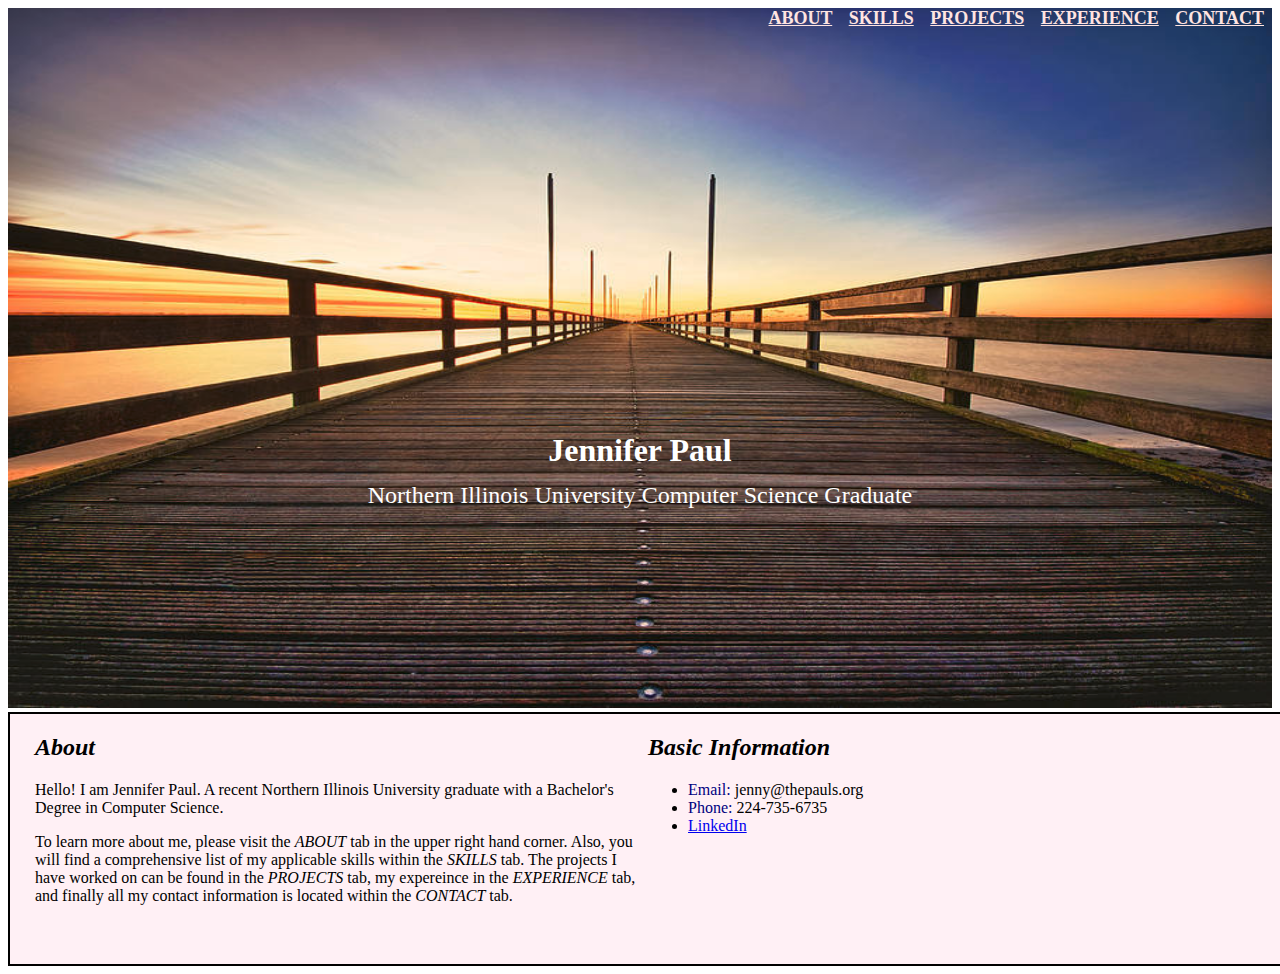
<file: index.html>
<!-- Jennifer Paul; created May 14, 2020 -->
<!DOCTYPE html>
<html>
  <head>
      <link rel="stylesheet" type="text/css" href="index.css">
      <meta charset="utf-8">
      <meta name="viewport" content="width=device-width, initial-scale=1, shrink-to-fit=no">
      <link rel="stylesheet" hre"https://maxcdn.bootstrapcdn.com/bootstrap/4.0.0/css/bootstrap.min.css">
      <title>Jennifer Paul, BS in Computer Science</title>
  </head>
  <div>
    <body>
      <div>
        <div class="container">
          <img id="banner" src="header-bridge.jpg">
          <div class="centered">Jennifer Paul</div>
          <div class="underneath">Northern Illinois University Computer Science Graduate</div>
          <div class="upper-right">
            <a href="about.html" style="color:#FFE4E1;">ABOUT</a>
            <a href="skills.html" style="color:#FFE4E1;">SKILLS</a>
            <a href="https://github.com/jennyepaul?tab=repositories" style="color:#FFE4E1;">PROJECTS</a>
            <a href="experience.html" style="color:#FFE4E1;">EXPERIENCE</a>
            <a href="skills.html" style="color:#FFE4E1;">CONTACT</a>
          </div>
      </div>
      <div class="row">
        <div class="column">
            <h2><i>About</i></h2>
            <p>Hello! I am Jennifer Paul. A recent Northern Illinois
            University graduate with a Bachelor's Degree in Computer Science.</p>
            <p>To learn more about me, please visit the <i>ABOUT</i> tab in the upper
              right hand corner. Also, you will find a comprehensive list of my applicable
              skills within the <i>SKILLS</i> tab. The projects I have worked on can be found
              in the <i>PROJECTS</i> tab, my expereince in the <i>EXPERIENCE</i> tab, and finally
              all my contact information is located within the <i>CONTACT</i> tab.
            </p>
        </div>
        <div class="column">
            <h2><i>Basic Information</i></h2>
              <ul>
                <li><span style="color:#000080">Email:</span> jenny@thepauls.org
                <li><span style="color:#000080">Phone:</span> 224-735-6735
                <li><a href="https://www.linkedin.com/in/jennifer-paul-380126181/">LinkedIn</a>
              </ul>
        </div>
      </div>
    </body>
    </div>
</html>
</file>
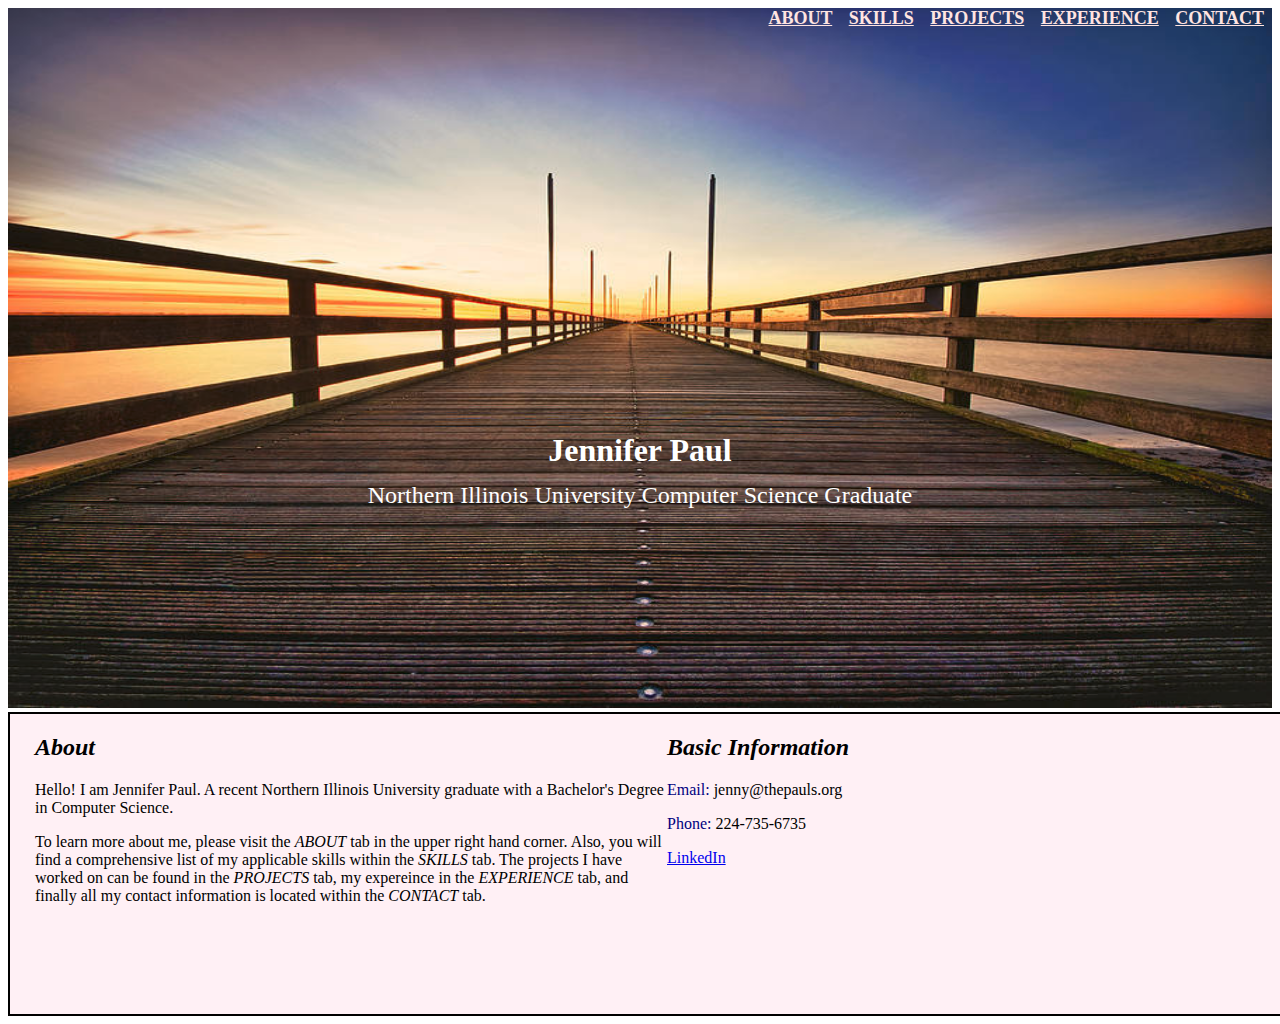
<file: homepage.html>
<!-- Jennifer Paul; created May 14, 2020 -->
<!DOCTYPE html>
<html>
  <head>
      <link rel="stylesheet" type="text/css" href="homepage.css">
      <title>Jennifer Paul, BS in Computer Science</title>
  </head>
  <div>
    <body>
      <div>
        <div class="container">
          <img id="banner" src="header-bridge.jpg">
          <div class="centered">Jennifer Paul</div>
          <div class="underneath">Northern Illinois University Computer Science Graduate</div>
          <div class="upper-right">
            <a href="about.html" style="color:#FFE4E1;">ABOUT</a>
            <a href="skills.html" style="color:#FFE4E1;">SKILLS</a>
            <a href="https://github.com/jennyepaul?tab=repositories" style="color:#FFE4E1;">PROJECTS</a>
            <a href="experience.html" style="color:#FFE4E1;">EXPERIENCE</a>
            <a href="skills.html" style="color:#FFE4E1;">CONTACT</a>
          </div>
      </div>
      <div class="row">
        <div class="column">
            <h2><i>About</i></h2>
            <p>Hello! I am Jennifer Paul. A recent Northern Illinois
            University graduate with a Bachelor's Degree in Computer Science.</p>
            <p>To learn more about me, please visit the <i>ABOUT</i> tab in the upper
              right hand corner. Also, you will find a comprehensive list of my applicable
              skills within the <i>SKILLS</i> tab. The projects I have worked on can be found
              in the <i>PROJECTS</i> tab, my expereince in the <i>EXPERIENCE</i> tab, and finally
              all my contact information is located within the <i>CONTACT</i> tab.
            </p>
        </div>
        <div class="column">
            <h2><i>Basic Information</i></h2>
            <p><span style="color:#000080">Email:</span> jenny@thepauls.org</p>
            <p><span style="color:#000080">Phone:</span> 224-735-6735</p>
            <p>
              <a href="https://www.linkedin.com/in/jennifer-paul-380126181/">LinkedIn</a>
            </p>
        </div>
      </div>
    </body>
    </div>
</html>
</file>
<file: index.css>
/* Jennifer Paul, created May 15, 2020
/* style sheet for homepage
*/
<style>
    button {
        width: 80px;
        height: 25px;
        font-size: 15px;
        font-weight: bold;
        border: 2px solid black;
        background-color: rgba(192,192,192,0.3);;
    }
    .button {
        font: bold 11px Arial;
        text-decoration: none;
        background-color: #EEEEEE;
        color: #333333;
        padding: 2px 6px 2px 6px;
        border-top: 1px solid #CCCCCC;
        border-right: 1px solid #333333;
        border-bottom: 1px solid #333333;
        border-left: 1px solid #CCCCCC;
      }
    .button:hover {
        background-color: rgba(255,255,0,0.3);
      }
    .row {
        border-collapse: collapse;
        border: 2px solid black;
        width: 97%;
        height: 250px;
        background-color: #FFF0F5;
        padding-left: 25px;
        padding-right: 25px;
        display: flex;
        flex-wrap: wrap;
    }
    .column {
      width:50%;
      float: centered;
    }
    #banner {
        width: 100%;
        height: 700px;
    }
    .centered {
        position: absolute;
        top: 50%;
        left: 50%;
        transform: translate(-50%, -50%);
        font-size: xx-large;
        color: #FFFFFF;
        font-weight: bold;
      }
    .underneath {
        position: absolute;
        top: 55%;
        left: 50%;
        transform: translate(-50%, -50%);
        font-size: x-large;
        color: #FFFFFF;
    }
    .upper-right{
      position: absolute;
      top: 8px;
      right: 16px;
      font-size: large;
      font-weight: bold;
      color: #FFE4E1;
      word-spacing: 12px;
    }
</style>
</file>
<file: homepage.css>
/* Jennifer Paul, created May 15, 2020
/* style sheet for homepage
*/
<style>
    button {
        width: 80px;
        height: 25px;
        font-size: 15px;
        font-weight: bold;
        border: 2px solid black;
        background-color: rgba(192,192,192,0.3);;
    }
    .button {
        font: bold 11px Arial;
        text-decoration: none;
        background-color: #EEEEEE;
        color: #333333;
        padding: 2px 6px 2px 6px;
        border-top: 1px solid #CCCCCC;
        border-right: 1px solid #333333;
        border-bottom: 1px solid #333333;
        border-left: 1px solid #CCCCCC;
      }
    .button:hover {
        background-color: rgba(255,255,0,0.3);
      }
    .row {
        border-collapse: collapse;
        border: 2px solid black;
        width: 100%;
        height: 300px;
        background-color: #FFF0F5;
        padding-left: 25px;
        padding-right: 25px;
    }
    .column {
      width:50%;
      float: left;
    }
    #banner {
        width: 100%;
        height: 700px;
    }
    .centered {
        position: absolute;
        top: 50%;
        left: 50%;
        transform: translate(-50%, -50%);
        font-size: xx-large;
        color: #FFFFFF;
        font-weight: bold;
      }
    .underneath {
        position: absolute;
        top: 55%;
        left: 50%;
        transform: translate(-50%, -50%);
        font-size: x-large;
        color: #FFFFFF;
    }
    .upper-right{
      position: absolute;
      top: 8px;
      right: 16px;
      font-size: large;
      font-weight: bold;
      color: #FFE4E1;
      word-spacing: 12px;
    }
</style>
</file>
